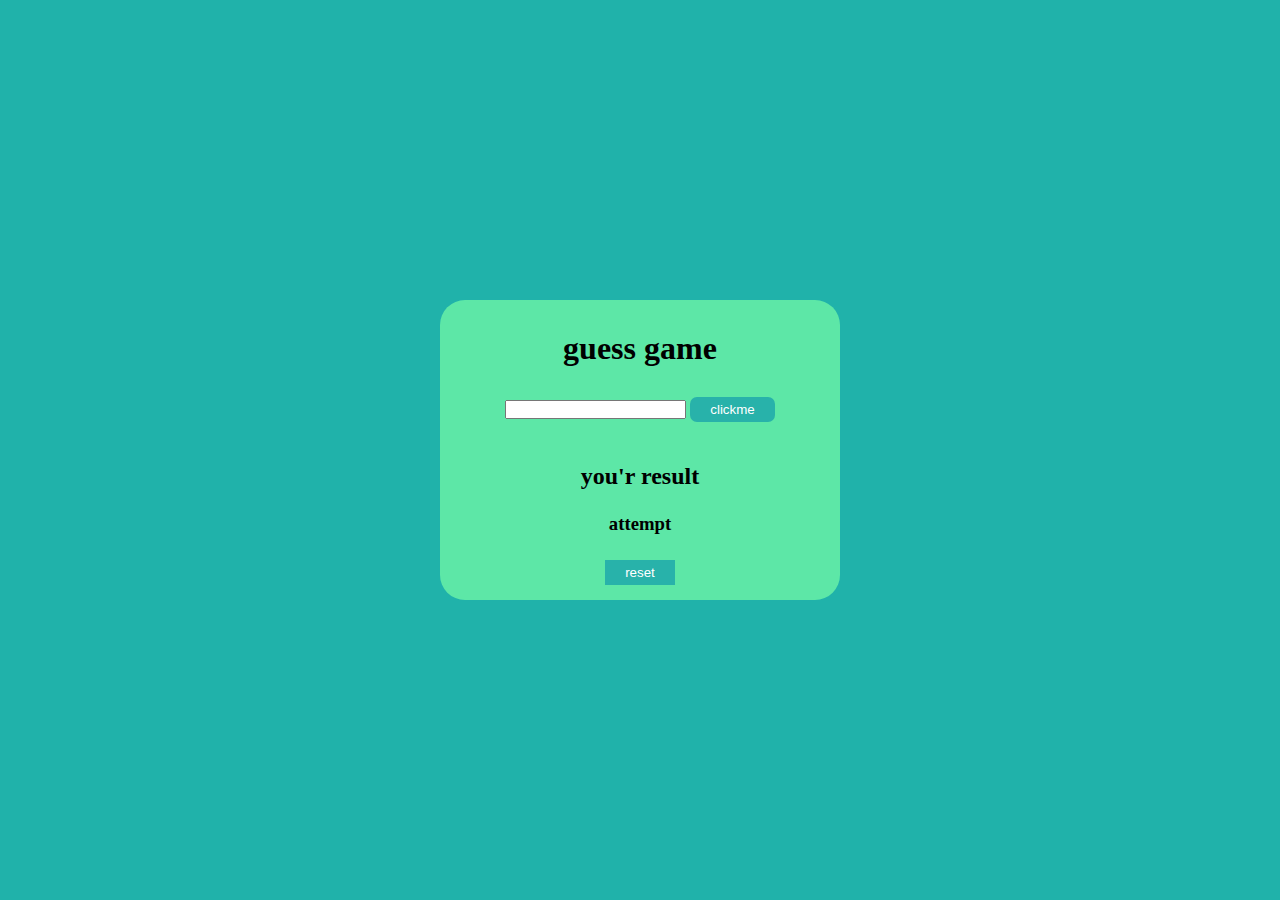
<file: lec_5proj/index.html>
<!DOCTYPE html>
<html lang="en">
<head>
    <meta charset="UTF-8">
    <meta name="viewport" content="width=device-width, initial-scale=1.0">
    <title>Document</title>
    <link rel="stylesheet" href="style.css">     
</head>
<body>
    
    <div class="container">
        <div class="element " style="">
             <p id="hidedata" class="hide">reset</p>
              <h1 style="margin: 30px 0px;">guess game</h1>
              <input type="number" id="input_show" value=""> 
              <button onclick="btnHandler()" id="btn"> clickme </button>
              <!-- /////////////////////////////////////////////// -->

              <div style="margin-top: 30px;line-height: 3rem;">
                <h2>you'r result <span id="show_result"></span> </h2>
                <h3>attempt <span id="leftattempt_show"></span> </h3>

                <button onclick="resetHandler()" id="resettbtn" >reset</button>
              </div>
        </div>
    </div>
    <script src="script.js"></script>

</body>
</html>
</file>
<file: lec_5proj/style.css>
*{
    padding: 0;
    margin: 0;
    box-sizing: border-box;
}
.hide{
    display: none;  
}
.active{
    background-color: lightcoral !important;
    color: red !important;
    display: block;
    height: 10vh;
}
.container{   
    position: relative;
    background-color: lightseagreen;
    height: 100vh;
}
.element{
    position: fixed;
    inset: 0;
    width: fit-content;
    height: fit-content;
    margin: auto;
    text-align: center;
    background-color: rgb(93, 231, 167);
    border-radius: 25px;
    width: 400px;
    height: 300px;
}
#btn{
    background-color: #28b2aa;
    color: white;
    border: none;
    padding: 5px 20px;
    border-radius: 7px;
}
#resettbtn{
    background-color:#28b2aa ;
    color: white;
    border: none;
    padding: 5px 20px;
    border-radius: 1px solid ;
}
</file>
